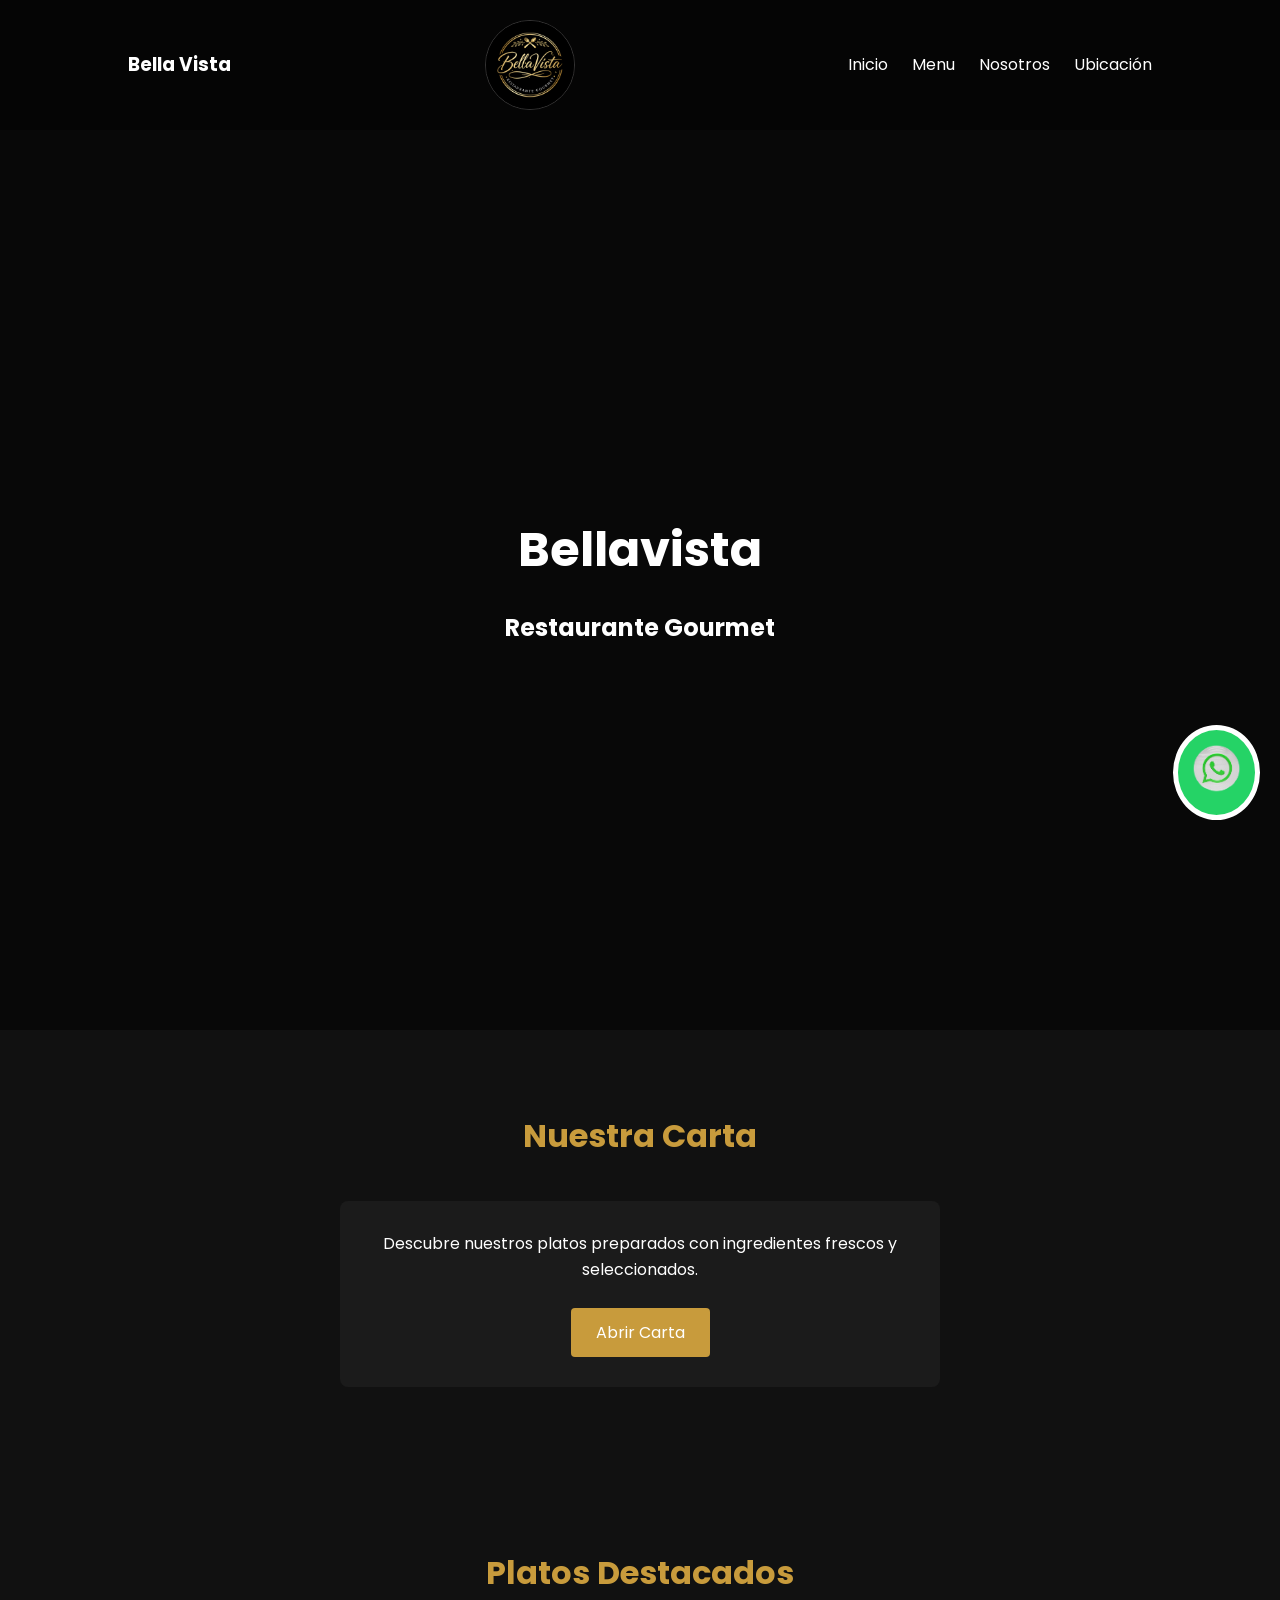
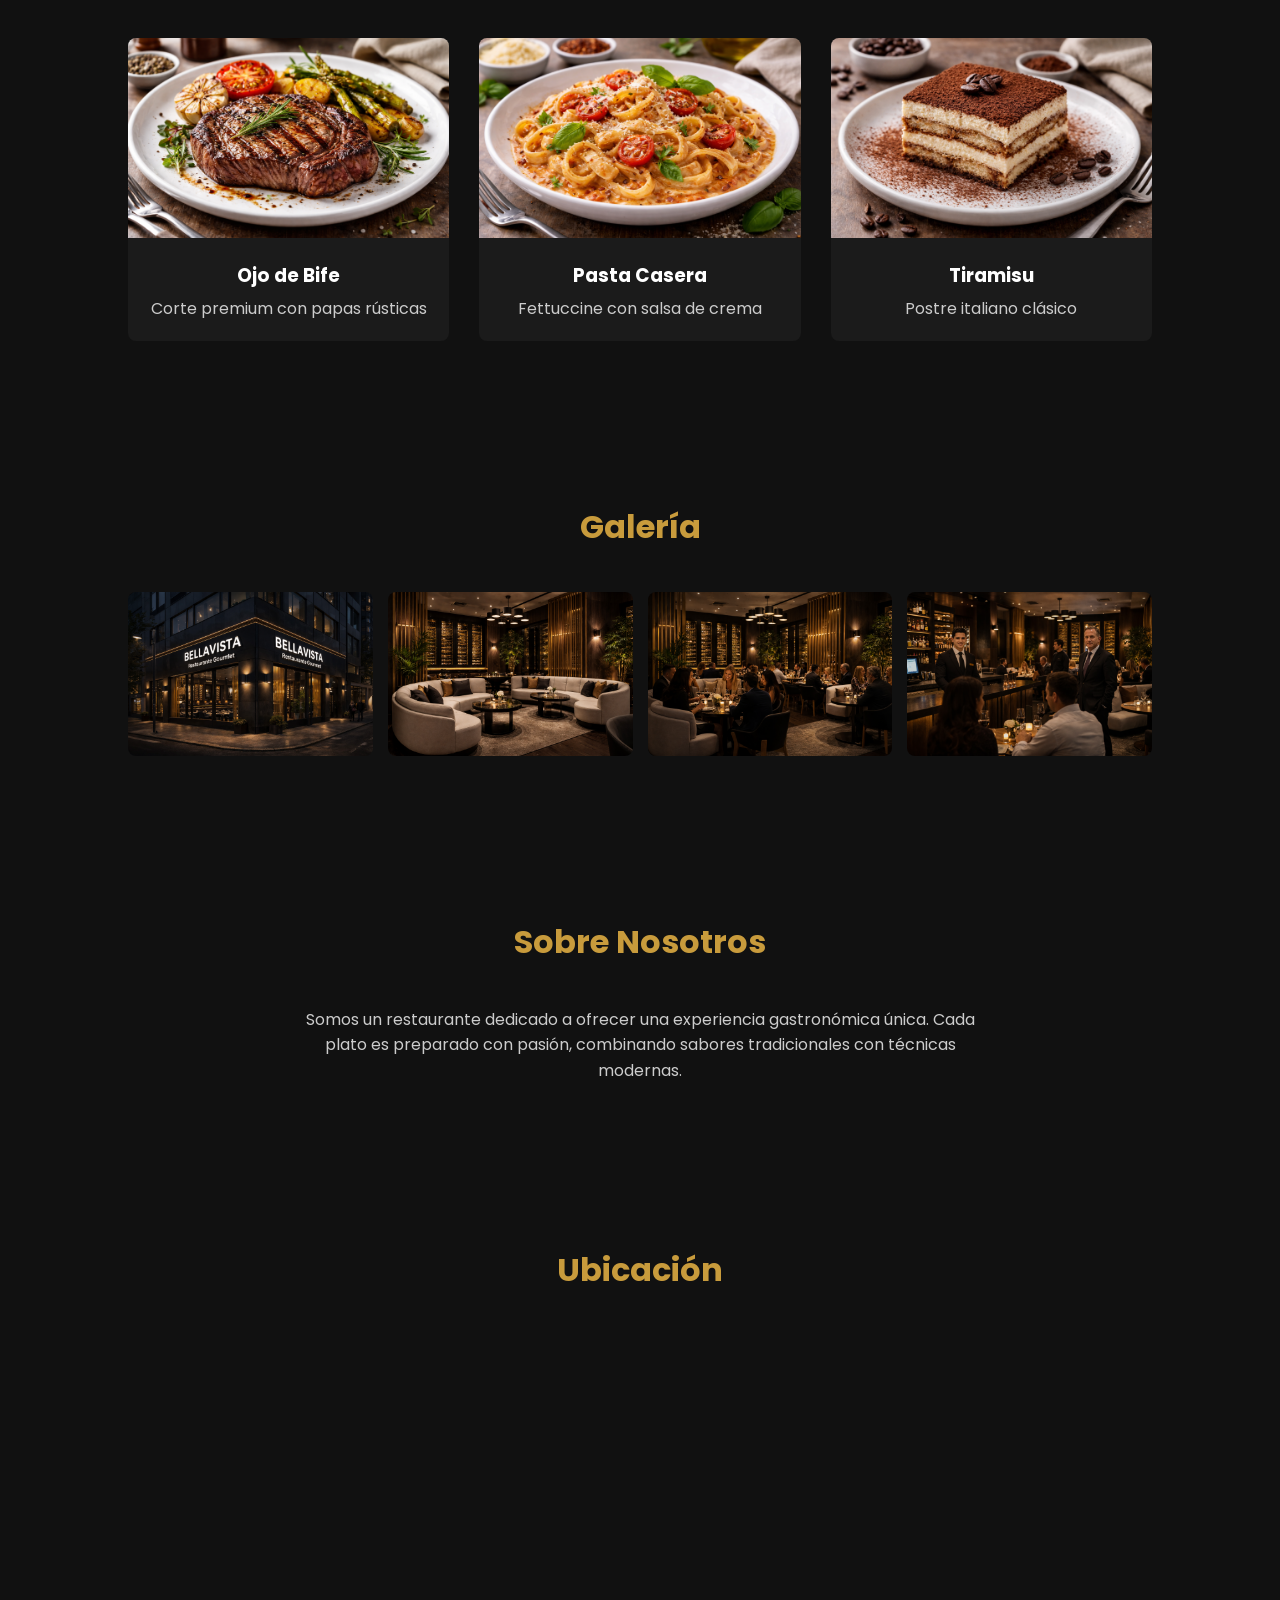
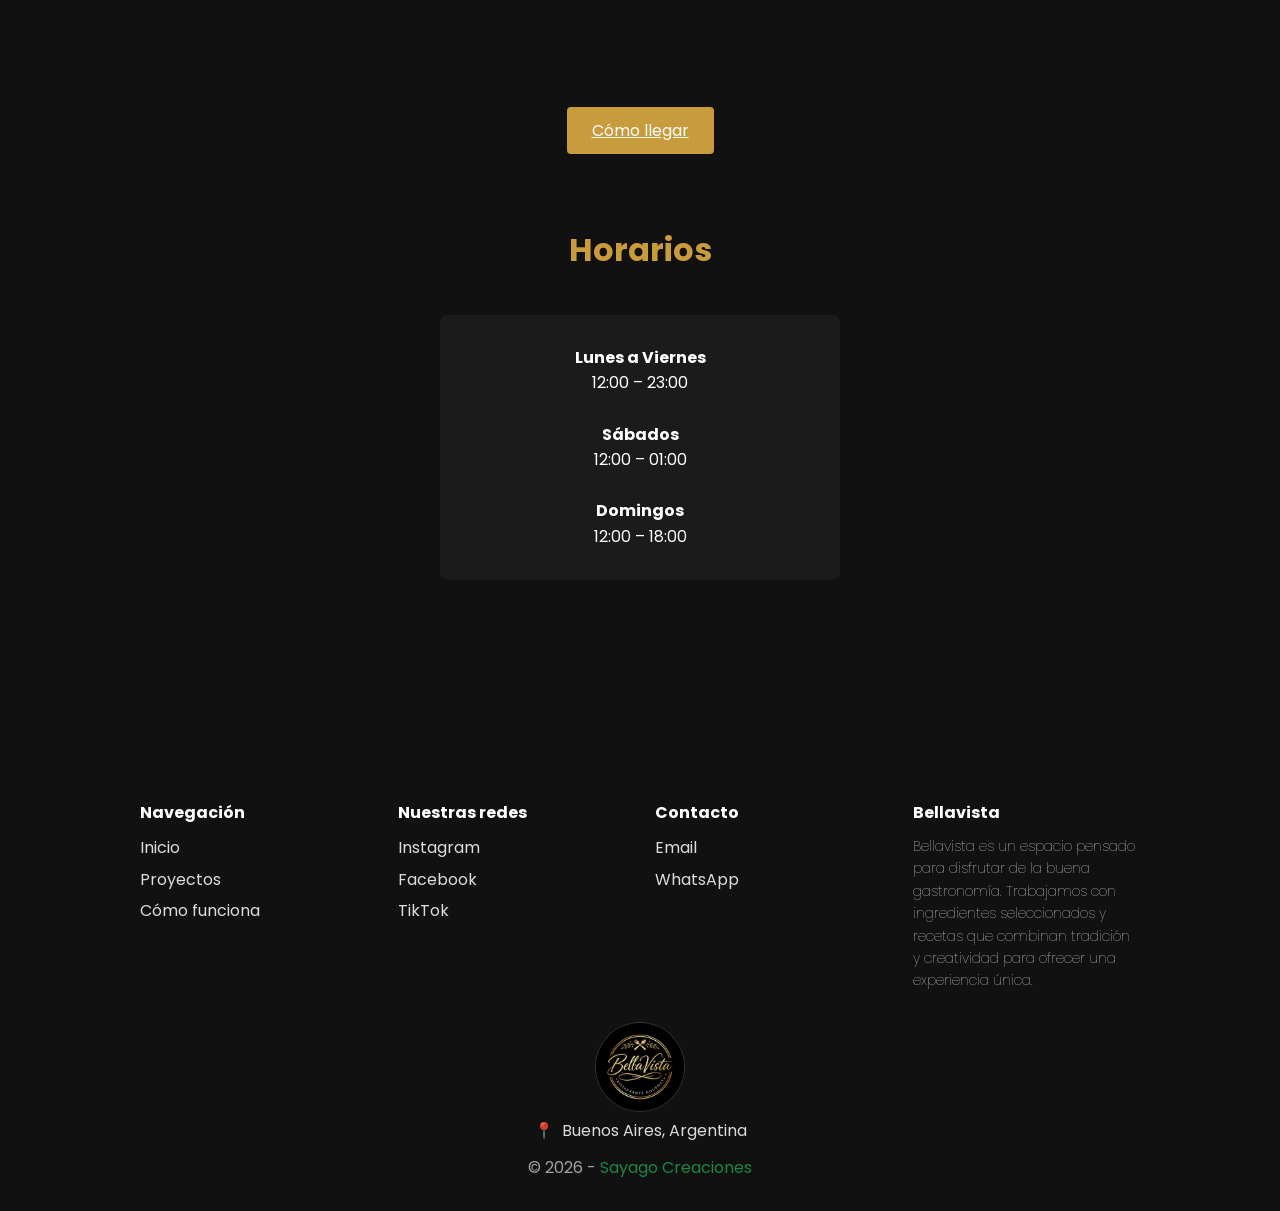
<file: index.html>
<!DOCTYPE html>
<html lang="es">
<head>
<meta charset="UTF-8">
<meta name="viewport" content="width=device-width, initial-scale=1.0">

<title>Restaurante Gourmet</title>

<link href="https://fonts.googleapis.com/css2?family=Poppins:wght@300;400;600&display=swap" rel="stylesheet">
<link rel="stylesheet" href="css/estilos.css" >
<!-- Favicon estándar -->
    <link rel="icon" href="favicon.ico" type="image/x-icon">
    <!-- Favicon PNG (alternativa) -->
    <link rel="icon" href="favicon.ico" type="image/png">
    <link rel="icon" href="logo.png" type="image/png">

</head>
<body>

    <!-- NAVBAR -->

<nav>

<h3>Bella Vista</h3>
<img src="imagenes/logo.png" class="logo-header" >

<div>
<a href="#">Inicio</a>
<a href="#menu">Menu</a>
<a href="#nosotros">Nosotros</a>
<a href="#ubicacion">Ubicación</a>
</div>

</nav>

<!-- HERO -->

<section class="hero">

<div>
    <h1>Bellavista</h1>
<h2>Restaurante Gourmet</h2>

</div>

</section>

<!-- CARTA PREVIEW -->

<section class="section">

<h2>Nuestra Carta</h2>

<div class="menu-preview">

<p>Descubre nuestros platos preparados con ingredientes frescos y seleccionados.</p>

<br>

<button class="btn" onclick="openMenu()">Abrir Carta</button>

</div>

</section>

<!-- DESTACADOS -->


<section class="section" id="destacados">

<h2>Platos Destacados</h2>

<div class="grid-platos">

<div class="plato">
<img src="imagenes/ojo-de-bife.png">
<h3>Ojo de Bife</h3>
<p>Corte premium con papas rústicas</p>
</div>

<div class="plato">
<img src="imagenes/pastas-caseras.png">
<h3>Pasta Casera</h3>
<p>Fettuccine con salsa de crema</p>
</div>

<div class="plato">
<img src="imagenes/tiramisu.png">
<h3>Tiramisu</h3>
<p>Postre italiano clásico</p>
</div>

</div>

</section>

<!-- GALERIA -->

<section class="section">

<h2>Galería</h2>

<div class="galeria">

<img src="imagenes/frente.png">
<img src="imagenes/descanso.png">
<img src="imagenes/comedor.png">
<img src="imagenes/noche-elegante.png">

</div>

</section>

<!-- SOBRE NOSOTROS -->

<section class="section"id="nosotros">

<h2>Sobre Nosotros</h2>

<p class="about" >
Somos un restaurante dedicado a ofrecer una experiencia gastronómica única. 
Cada plato es preparado con pasión, combinando sabores tradicionales con técnicas modernas.
</p>

</section>

<!-- UBICACION -->

<section class="section">

<h2>Ubicación</h2>

<div class="map-container" id="ubicacion">

<iframe 
src="https://maps.google.com/maps?q=-34.6736,-58.5606&z=15&output=embed">
</iframe>

<br><br>

<a class="btn" target="_blank" href="https://www.google.com/maps/dir/?api=1&destination=-34.6736,-58.5606">
Cómo llegar
</a>

</div>

<!-- HORARIOS -->


<section class="section">

<h2>Horarios</h2>

<div class="horarios">

<p><strong>Lunes a Viernes</strong></p>
<p>12:00 – 23:00</p>

<br>

<p><strong>Sábados</strong></p>
<p>12:00 – 01:00</p>

<br>

<p><strong>Domingos</strong></p>
<p>12:00 – 18:00</p>

</div>

</section>


</section>

<!-- MODAL CARTA -->

<div class="modal" id="menuModal">

<div class="modal-content">

<span class="close" onclick="closeMenu()">&times;</span>

<h2>Carta</h2>

<br>

<div class="menu-header">

<button onclick="cambiarCategoria(-1)">❮</button>

<h3 id="categoriaTitulo">Entradas</h3>

<button onclick="cambiarCategoria(1)">❯</button>

</div>

<div id="menuContainer">

</div>



</div>

</div>


<a id="whatsapp" href="https://wa.me/5491164498340" target="_blank">
<img src="imagenes/icono-whatsapp.png"> 
</a>


<script src="js/script.js" ></script>



<footer id="contacto">

<div class="footer-grid">

<div>

<h4>Navegación</h4>

<a href="index.html">Inicio</a>
<a href="#proyectos">Proyectos</a>
<a href="menuQR.html">Cómo funciona</a>

</div>


<div>

<h4>Nuestras redes</h4>

<a href="#">Instagram</a>
<a href="#">Facebook</a>
<a href="#">TikTok</a>

</div>


<div>

<h4>Contacto</h4>

<a href="mailto:alex_sam951@hotmail.com.ar">Email</a>

<a href="https://wa.me/5491164498340">
WhatsApp
</a>

</div>


<div>

<h4>Bellavista</h4>

<p class="footer-paragraf">
Bellavista es un espacio pensado para disfrutar de la buena gastronomía.
Trabajamos con ingredientes seleccionados y recetas que combinan tradición
y creatividad para ofrecer una experiencia única.
</p>

</div>

</div>



<div class="footer-info">




<div class="logo-footer">
<img src="imagenes/logo.png" >
</div>
<p>
<span class="icon">📍</span>
Buenos Aires, Argentina
</p>
</div>
<p class="footer-copy">
© 2026 - 
    <span id="contactLink" tabindex="0">
  Sayago Creaciones
</span>

<div id="tooltip">Pedí tu web</div>

</p>
<p id="mensaje" style="display:none; color:#25D366; font-weight:bold;" >
  Pedí tu web
</p>
</footer>
<script>
  const link = document.getElementById("contactLink");
  const tooltip = document.getElementById("tooltip");

  link.addEventListener("mouseover", () => {
    tooltip.style.opacity = "1";
  });

  link.addEventListener("mouseout", () => {
    tooltip.style.opacity = "0";
  });

  link.addEventListener("mousemove", (e) => {
    tooltip.style.left = e.clientX + 15 + "px";
    tooltip.style.top = e.clientY + 15 + "px";
  });

  link.addEventListener("click", () => {
    window.location.href = "mailto:alex_sam951@hotmail.com.ar?subject=Quiero%20mi%20web";
  });
</script>
</body>
</html>
</file>
<file: css/estilos.css>
:root{

--color-primario:#c59d5f;
--color-secundario:#111;
--color-texto:#ffffff;
--color-background:#000;

--color-card:#1b1b1b;

--font-principal:'Poppins', sans-serif;

--border-radius:8px;

}

*{
margin:0;
padding:0;
box-sizing:border-box;
font-family:'Poppins',sans-serif;
}

body{
background:var(--color-secundario);
color:var(--color-texto);
line-height:1.6;
}

.logo-header{
    width: 90px;
    border: 1px solid rgb(53, 52, 52);
    border-radius: 50%;
}

/* NAV */

nav{
display:flex;
justify-content:space-between;
align-items:center;
padding:20px 10%;
background:#000000b1;
position:sticky;
top:0;
z-index: 3;
}

nav a{
color:white;
text-decoration:none;
margin-left:20px;
}

/* HERO */

.hero{
height:100vh;
background:url('https://images.unsplash.com/photo-1517248135467-4c7edcad34c4') center/cover;
display:flex;
align-items:center;
justify-content:center;
text-align:center;
}

.hero h1{
font-size:3rem;
margin-bottom:20px;
}

.btn{
background:#c89b3c;
padding:12px 25px;
border:none;
color:#fff;
font-size:16px;
cursor:pointer;
border-radius:4px;
transition:.3s;
}

.btn:hover{
background:#a67c2d;
}

/* Nuevo Hero */
.hero{
position:relative;
}

.hero::before{
content:"";
position:absolute;
top:0;
left:0;
width:100%;
height:100%;
background:rgba(0,0,0,0.5);
}

.hero div{
position:relative;
z-index:2;
}

/* SECCIONES */

.section{
padding:80px 10%;
text-align:center;
}

.section h2{
margin-bottom:40px;
font-size:2rem;
color:#c89b3c;
}

/* Destacados */

.grid-platos{
display:grid;
grid-template-columns:repeat(auto-fit,minmax(250px,1fr));
gap:30px;
}

.plato{
background:var(--color-card);
border-radius:var(--border-radius);
overflow:hidden;
transition:.3s;
}

.plato img{
width:100%;
height:200px;
object-fit:cover;
}

.plato h3{
margin:15px 0 5px 0;
}

.plato p{
padding-bottom:20px;
color:#ccc;
}

.plato:hover{
transform:translateY(-6px);
}


/* GALERIA */

.galeria{
display:grid;
grid-template-columns:repeat(auto-fit,minmax(200px,1fr));
gap:15px;
}

.galeria img{
width:100%;
border-radius:var(--border-radius);
transition:.3s;
}

.galeria img:hover{
transform:scale(1.05);
}

/* CARTA */

.menu-preview{
background:#1b1b1b;
padding:30px;
border-radius:8px;
max-width:600px;
margin:auto;
}

/* SOBRE NOSOTROS */

.about{
max-width:700px;
margin:auto;
color:#ccc;
}

/* MAPA */

.map-container{
margin-top:30px;
}

iframe{
width:100%;
height:350px;
border:none;
border-radius:8px;
}

/* HORARIOS */

.horarios{
background:var(--color-card);
max-width:400px;
margin:auto;
padding:30px;
border-radius:var(--border-radius);
}


/* MODAL */

.modal{
display:none;
position:fixed;
top:0;
left:0;
width:100%;
height:100%;
background:rgba(0,0,0,.8);
justify-content:center;
align-items:center;
}

.modal-content{
background:#1b1b1b;
padding:40px;
border-radius:10px;
width:90%;
max-width:700px;
}

.close{
float:right;
font-size:25px;
cursor:pointer;
}

.modal-content h3{
margin-top:20px;
margin-bottom:10px;
color:var(--color-primario);
}

/* MENU ITEMS */

.menu-item{
display:flex;
justify-content:space-between;
padding:10px 0;
border-bottom:1px solid #333;
}

.menu-item span{
color:#c89b3c;
}

/* BOTÓN WHATSAPP */

#whatsapp{
    width: 87px;
position:fixed;
bottom:80px;
right:20px;
background:#25D366;
border: 5px solid #fff;
border-radius:50%;
}

#whatsapp img{
    width: 77px;
}

/* footer */
.logo-footer img{

width:90px;
height:auto;
display:block;
background-color: #fffefe;
border-radius: 50%;
border: 1px solid rgb(53, 52, 52);
margin: auto;
}

footer{

background:#111;
color:white;
padding:50px 20px;

}
.footer-paragraf{
    font-size: 14px;
    font-weight:lighter;
}

.footer-grid{

max-width:1000px;
margin:auto;
display:grid;
grid-template-columns:repeat(auto-fit,minmax(200px,1fr));
gap:30px;

}

footer h4{

margin-bottom:10px;

}

footer a{

display:block;
color:#ddd;
text-decoration:none;
margin-bottom:6px;

}

footer a:hover{

color:white;

}

.footer-copy{

text-align:center;
margin-top:12px;
opacity:0.6;

}


.footer-info{

text-align:center;
margin-top:30px;

}

.footer-info p{

display:flex;
justify-content:center;
align-items:center;
gap:8px;
margin:6px 0;
opacity:0.85;

}

.icon{

font-size:16px;


}
footer{

background:#111;
color:white;
padding:60px 20px 30px 20px;

}


#contactLink {
  cursor: pointer;
  color: #25D366; /* verde tipo WhatsApp */
  transition: 0.3s;
}

#contactLink:hover {
  text-decoration: underline;
  color: #1ebe5d;
}

#tooltip {
  position: fixed;
  background: #25D366;
  color: white;
  padding: 6px 10px;
  border-radius: 6px;
  font-size: 14px;
  pointer-events: none;
  opacity: 0;
  transition: opacity 0.2s ease;
  z-index: 999;
}
/* NUEVO MODAL */

.menu-header{
display:flex;
justify-content:center;
align-items:center;
gap:20px;
margin-bottom:20px;
}

.menu-header button{
background:var(--color-primario);
border:none;
color:white;
padding:8px 14px;
font-size:18px;
cursor:pointer;
border-radius:var(--border-radius);
}

.menu-header h3{
min-width:150px;
text-align:center;
}

.modal-content{

background:var(--color-card);
padding:30px;

border-radius:12px;

width:90%;
max-width:500px;

max-height:80vh;

display:flex;
flex-direction:column;

box-shadow:0 20px 40px rgba(0,0,0,0.5);

}
#menuContainer{

overflow-y:auto;

max-height:400px;

padding-right:5px;

}
.menu-item{

display:flex;
justify-content:space-between;
align-items:center;

padding:14px 0;

border-bottom:1px solid #333;

font-size:15px;

}

.menu-item span{

color:var(--color-primario);
font-weight:600;

}
.menu-item:hover{

background:rgba(255,255,255,0.03);

padding-left:8px;

transition:.2s;

}
.menu-header{

display:flex;

justify-content:space-between;

align-items:center;

margin-bottom:20px;

padding-bottom:10px;

border-bottom:1px solid #333;

}

.menu-header h3{

color:var(--color-primario);

font-size:20px;

}
.menu-header button{

background:var(--color-primario);

border:none;

color:white;

padding:8px 14px;

font-size:18px;

cursor:pointer;

border-radius:var(--border-radius);

transition:.2s;

}

.menu-header button:hover{

transform:scale(1.1);

}
.close{

font-size:26px;

cursor:pointer;

color:#aaa;

}

.close:hover{

color:white;

}
</file>
